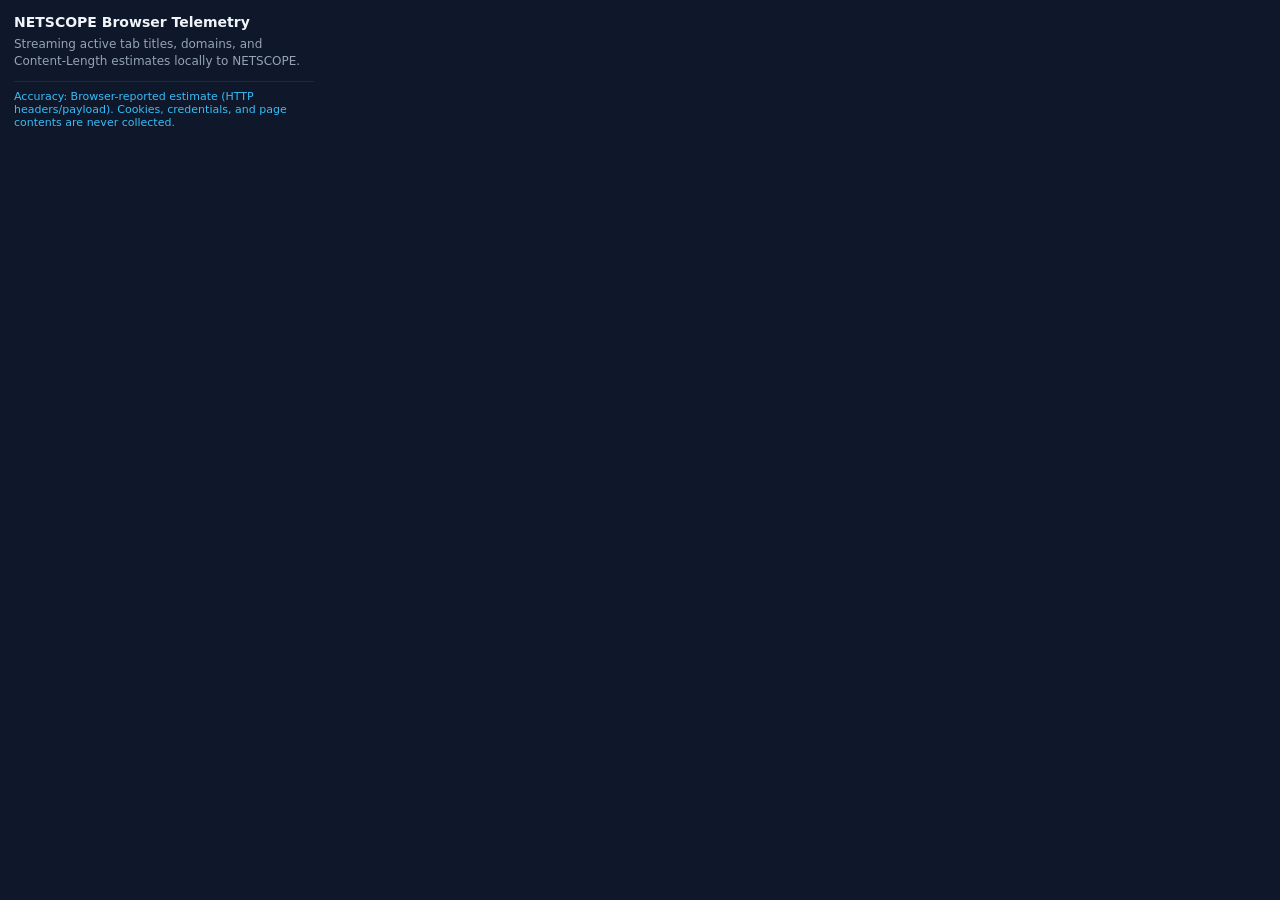
<file: netscope/browser_extension/popup.html>
<!doctype html>
<html lang="en">
<head>
  <meta charset="utf-8" />
  <title>NETSCOPE Tab Telemetry</title>
  <style>
    body { font-family: system-ui, sans-serif; width: 300px; margin: 0; padding: 14px; background: #0f172a; color: #f1f5f9; }
    h1 { font-size: 14px; margin: 0 0 6px; }
    p { font-size: 12px; color: #94a3b8; line-height: 1.45; margin: 0 0 10px; }
    .note { font-size: 11px; color: #38bdf8; border-top: 1px solid #1e293b; padding-top: 8px; }
  </style>
</head>
<body>
  <h1>NETSCOPE Browser Telemetry</h1>
  <p>Streaming active tab titles, domains, and Content-Length estimates locally to NETSCOPE.</p>
  <div class="note">Accuracy: Browser-reported estimate (HTTP headers/payload). Cookies, credentials, and page contents are never collected.</div>
</body>
</html>
</file>
